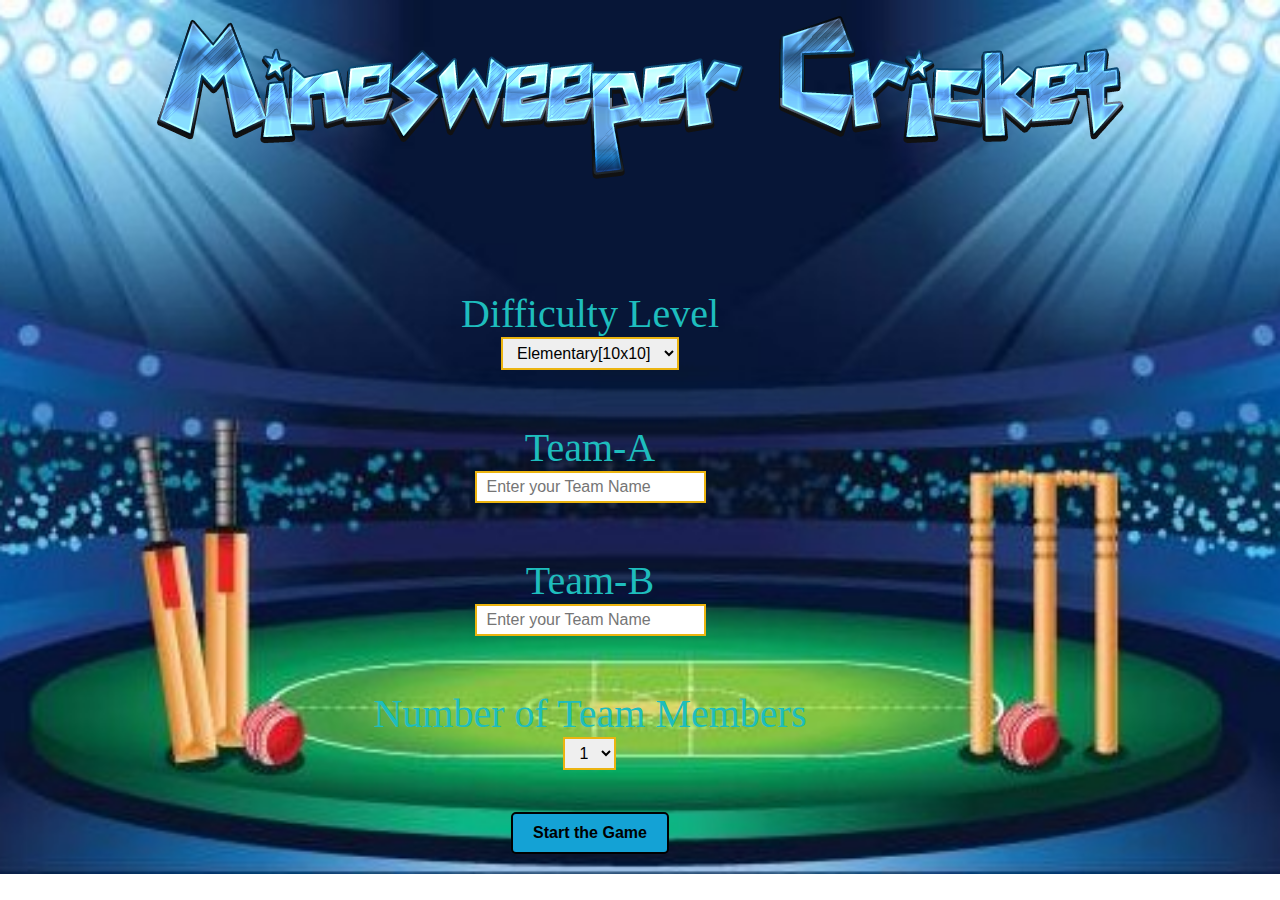
<file: Index.html>
<!DOCTYPE html>
<html lang="en">

<head>
    <meta charset="UTF-8">
    <meta http-equiv="X-UA-Compatible" content="IE=edge">
    <meta name="viewport" content="width=device-width, initial-scale=1.0">
    <title>Home</title>
    <link rel="stylesheet" href="style1.css">
    <script>
        function storevariables() {
            const teamname1 = document.getElementById("teamname1").value;
            const teamname2 = document.getElementById("teamname2").value;
            const gridsize = document.getElementById("gridsize").value;
            const teammembers = document.getElementById("teammembers").value;
            window.location.href = `Game.html?teamname1=${teamname1}&teamname2=${teamname2}&gridsize=${gridsize}&teammembers=${teammembers}`;
        }
    </script>
</head>

<body>
    <img src="Title1.png" alt="MinesweeperCricket">
    <form id="input" onsubmit="event.preventDefault(); storevariables();">
        <div class="center"> <label for="gridsize">Difficulty Level</label>
            <br>
            <select name="gridsize" id="gridsize">
                <option value="10">Elementary[10x10]</option>
                <option value="8">Intermediate[8x8]</option>
                <option value="7">Master[7x7]</option>
                <option value="6">Advanced[6x6]</option>
            </select>
        </div>
        <br><br><br>
        <div class="center">
            <label for="teamname">Team-A</label>
            <br>
            <input type="text" id="teamname1" name="teamname1" placeholder="Enter your Team Name" required>
        </div>
        <br><br><br>
        <div class="center">
            <label for="teamname">Team-B</label>
            <br>
            <input type="text" id="teamname2" name="teamname2" placeholder="Enter your Team Name" required>
        </div>
        <br><br><br>
        <div class="center"><label for="teammembers">Number of Team Members</label>
            <br>
            <select name="teammembers" id="teammembers">
                <option value="1">1</option>
                <option value="2">2</option>
                <option value="3">3</option>
                <option value="4">4</option>
                <option value="5">5</option>
            </select>
        </div>
        <br><br><br><br>
        <button id="start" type="submit" onclick="storevariables()">Start the Game</button>
    </form>
</body>

</html>
</file>
<file: style1.css>
body {
    text-align: center;
    font-family: cursive;
    background-image: url("back1.jpg");
    background-repeat: no-repeat;
    background-position: center top 0px;
    background-size: cover;
}
  
form {
    margin-top: 100px;
    display: flex;
    flex-direction: column;
    font-family: 'Times New Roman', Times, serif;
    align-items: center;
    margin-bottom: 20px;
    margin-right: 100px;
    
}

label {
    margin-bottom: 15px;
    color: rgb(30, 189, 189);
    font-size: 30pt;
    font-weight: 500;
    text-align: center;
}

#teamname1 {
    display: block;
    padding: 5px 10px;
    font-size: 16px;
    border: 2px solid rgb(235, 180, 16);
}

#teamname2 {
    display: block;
    padding: 5px 10px;
    font-size: 16px;
    border: 2px solid rgb(235, 180, 16);
}

#gridsize {
    display: block;
    padding: 5px 10px;
    font-size: 16px;
    border: 2px solid rgb(235, 180, 16);
    margin: 0 auto;
}
#teammembers {
    display: block;
    padding: 5px 10px;
    font-size: 16px;
    border: 2px solid rgb(235, 180, 16);
    margin: 0 auto;
}

#start {
    display: block;
    margin: 0 auto;
    margin-top: -30px;
    padding: 10px 20px;
    font-size: 16px;
    font-weight: bold;
    background-color: #14a2d5;
    color: black;
    border: 2px solid black;
    /* Add "1px solid" to specify the border style */
    border-radius: 5px;
    cursor: pointer;
}

#start:hover {
    background-color: #f47f58;
}

button[type="submit"] {
    align-items: center;
}
</file>
